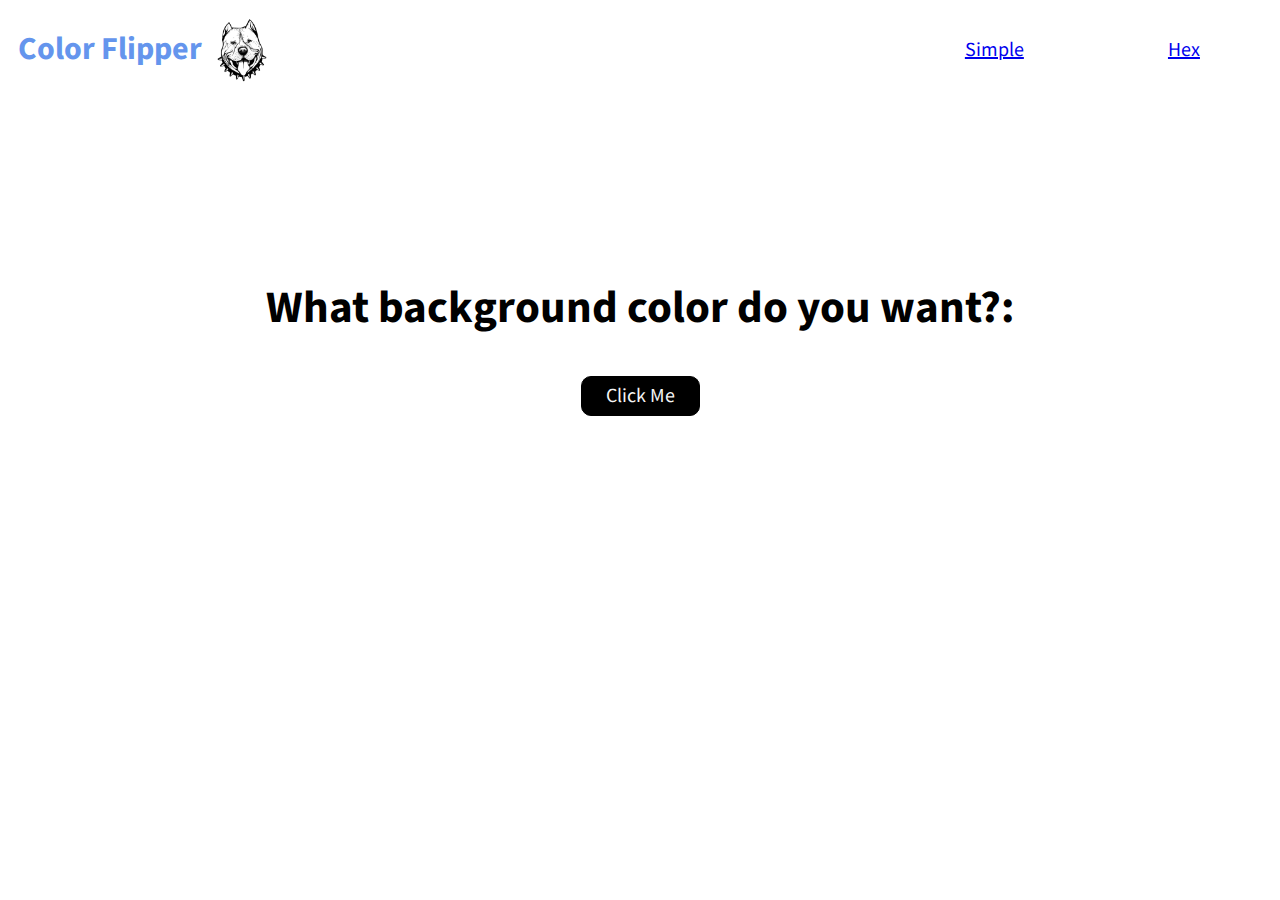
<file: index.html>
<!DOCTYPE html>
<html lang="en">
<head>
    <meta charset="UTF-8">
    <meta http-equiv="X-UA-Compatible" content="IE=edge">
    <meta name="viewport" content="width=device-width, initial-scale=1.0">
    <title>Color Flipper || Simple</title>
    <link rel="icon" type="image/x-icon" href="colorflipper.jpeg">
    <link rel="stylesheet" href="style.css">
    <link href="https://fonts.googleapis.com/css2?family=Mada:wght@700&display=swap" rel="stylesheet">
    <link href="https://fonts.googleapis.com/css2?family=Mada:wght@700&display=swap" rel="stylesheet">
    <link href="https://fonts.googleapis.com/css2?family=Mada:wght@700&display=swap" rel="stylesheet">
</head>
<body>
    <nav>
        <div class="nav-center">
            <div class="friends">
           <h1>Color Flipper</h1>
           <img class="dog" src="dog.png" alt="">
           </div>
        <ul class="nav-links" >
           
        <a href="index.html">Simple</a>
           
        <a href="hex.html">Hex</a>      
           
        </ul>
        </div>
    </nav>
    <main>
        <div class="container">
            <h2>
                What background color do you want?:
                 <span class= "color">
                  <div id="f1f5f8"></div>
                 </span>
            </h2>
            <button class="button" id="btn">Click Me </

                button>

            
        </div>
    </main>
    <script src="app.js"></script>
</body>
</html>
</file>
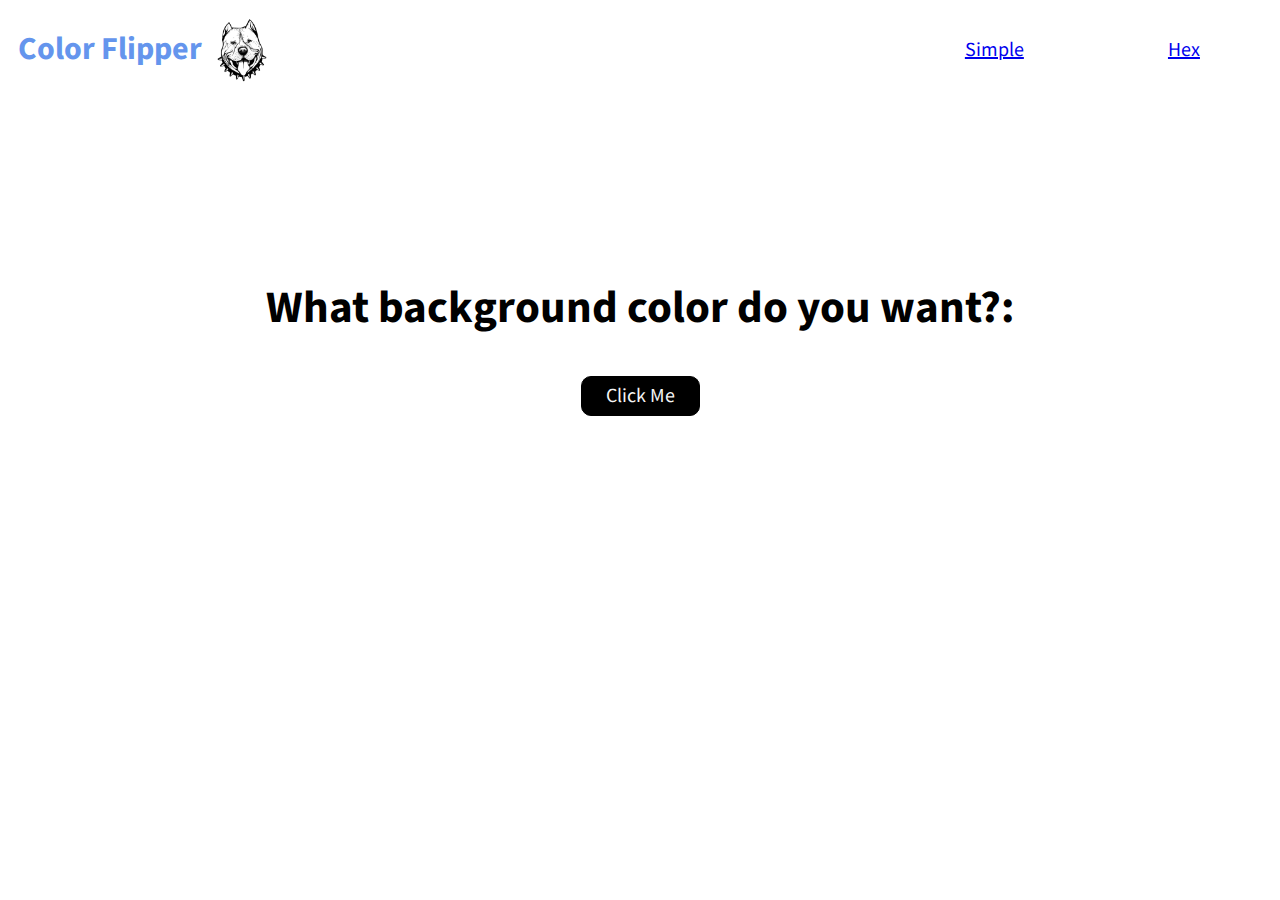
<file: hex.html>
<!DOCTYPE html>
<html lang="en">
<head>
    <meta charset="UTF-8">
    <meta http-equiv="X-UA-Compatible" content="IE=edge">
    <meta name="viewport" content="width=device-width, initial-scale=1.0">
    <title>Color Flipper || Simple</title>
    <link rel="stylesheet" href="style.css">
    <link href="https://fonts.googleapis.com/css2?family=Mada:wght@700&display=swap" rel="stylesheet">
    <link href="https://fonts.googleapis.com/css2?family=Mada:wght@700&display=swap" rel="stylesheet">
    <link href="https://fonts.googleapis.com/css2?family=Mada:wght@700&display=swap" rel="stylesheet">
</head>
<body>
    <nav>
        <div class="nav-center">
            <div class="friends">
           <h1>Color Flipper</h1>
           <img class="dog" src="dog.png" alt="">
            </div>
        <ul class="nav-links" >
           
        <a href="index.html">Simple</a>
           
        <a href="hex.html">Hex</a>      
           
        </ul>
        </div>
    </nav>
    <main>
        <div class="container">
            <h2>
               What background color do you want?:
                 <span class= "color">
                  <div id="f1f5f8"></div>
                 </span>
            </h2>
            <button class="button" id="btn">Click Me</

                button>

            
        </div>
    </main>
    <script src="hex.js"></script>
</body>
</html>
</file>
<file: style.css>
h1{
    text-align: center;
    font-family: 'Mada', sans-serif;
    color:cornflowerblue;
    margin-left: 10px;
}
.nav-center{
    flex-direction: row;
    display: flex;
    justify-content: space-between;
    align-items: center;
}
.nav-links{
    width: 30%;
    flex-direction: row;
    display: flex;
    justify-content: space-around;
    align-items: stretch;
    font-family: 'Mada', sans-serif;
    font-size: 20px;
}
.dog{
    width: 80px;
    height: auto;
}
.friends{
    flex-direction: row;
    display: flex;
}
.container{
    display: flex;
    flex-direction: column;
    align-items: center;
    justify-content: center;
    margin-top: 150px;
    font-family: 'Mada', sans-serif;
    font-size: 30px;
}
.button{
    background: #000000;
    border: 1px solid #000000;
    box-sizing: border-box;
    border-radius: 10px;
    font-family: 'Mada', sans-serif;
    color: whitesmoke;
    height: 40px;
 width: 119px;
border-radius: 10px;
font-size: 20px;

}
</file>
